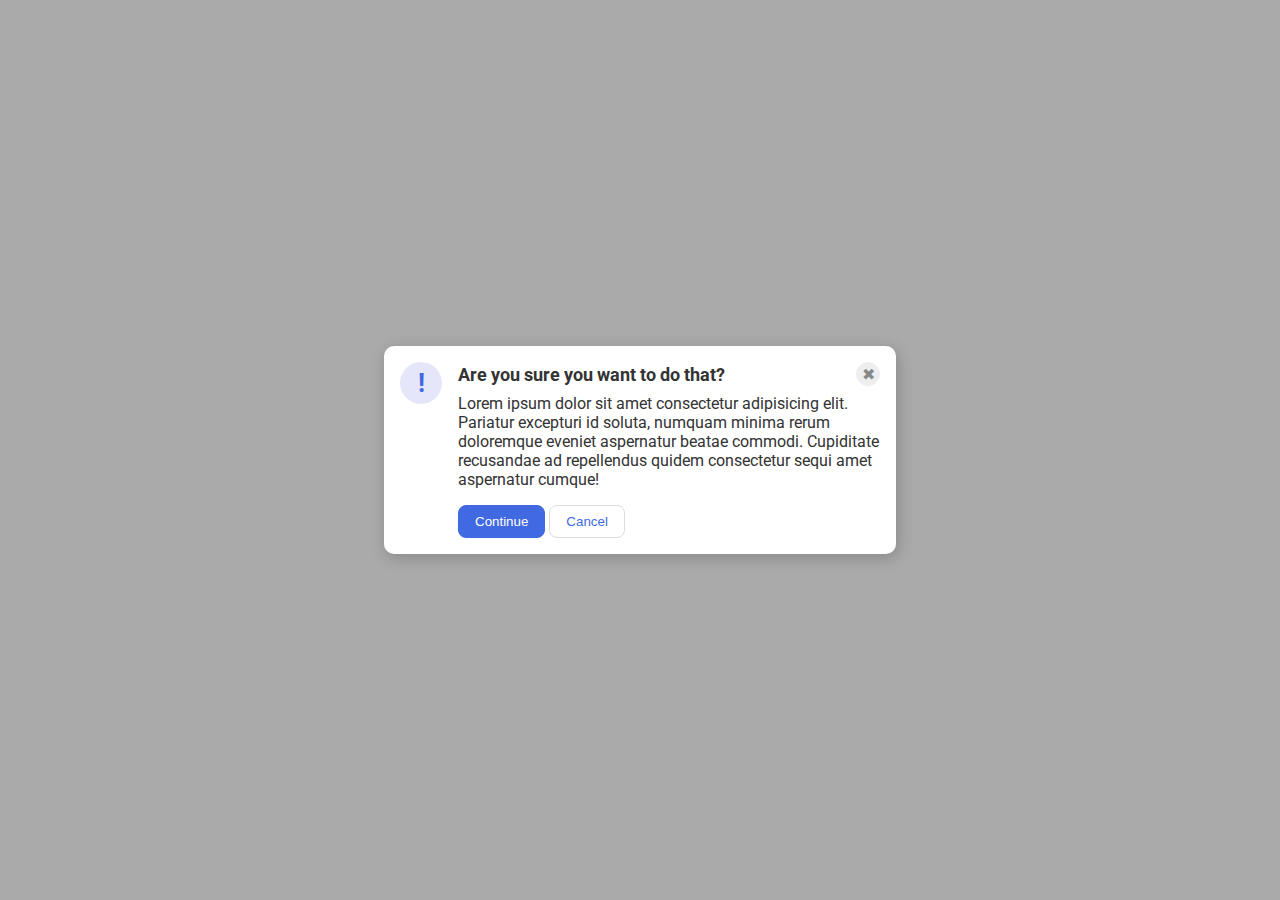
<file: flex/05-flex-modal/index.html>
<!DOCTYPE html>
<html lang="en">
  <head>
    <meta charset="UTF-8">
    <meta http-equiv="X-UA-Compatible" content="IE=edge">
    <meta name="viewport" content="width=device-width, initial-scale=1.0">
    <link rel="stylesheet" href="style.css">
    <title>Modal</title>
  </head>
  <body>
    <div class="modal">
      <div class="icon">!</div>
      <div class="container">
        <div class="header">Are you sure you want to do that?
        <button class="close-button">✖</button>
        </div>

        <div class="text">Lorem ipsum dolor sit amet consectetur adipisicing elit. Pariatur excepturi id soluta, numquam minima rerum doloremque eveniet aspernatur beatae commodi. Cupiditate recusandae ad repellendus quidem consectetur sequi amet aspernatur cumque!
        </div>

        <button class="continue">Continue</button>
        <button class="cancel">Cancel</button>
      </div>
    </div>
  </body>
</html>
</file>
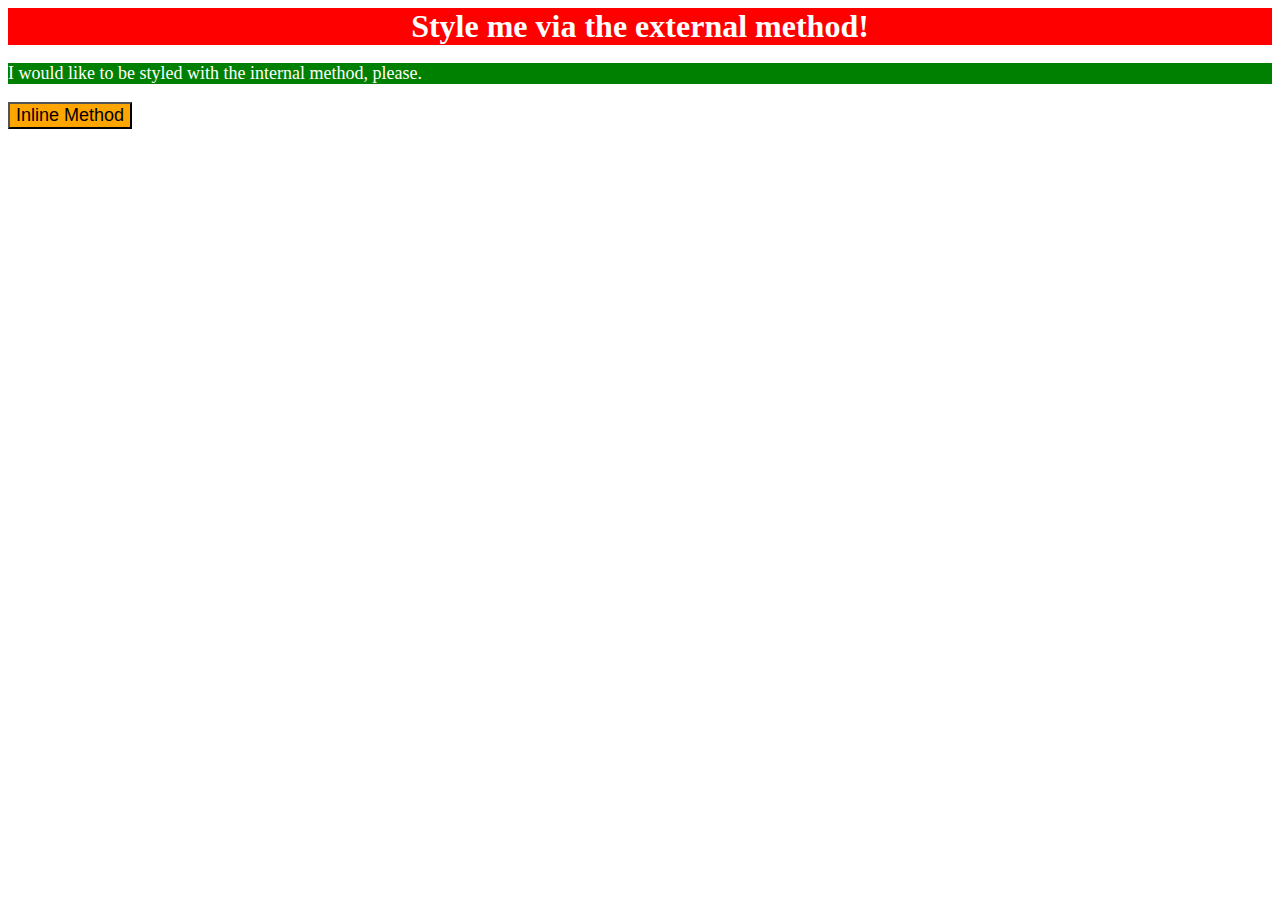
<file: foundations/01-css-methods/index.html>
<!DOCTYPE html>
<html lang="en">
  <head>
    <meta charset="UTF-8">
    <meta http-equiv="X-UA-Compatible" content="IE=edge">
    <meta name="viewport" content="width=device-width, initial-scale=1.0">
    <title>Methods for Adding CSS</title>
    <link rel="stylesheet" href="style.css">
    <style>
      p {
        color: white;
        background-color: green;
        font-size: 18px;
      }
    </style>
  </head>
  <body>
    <div>Style me via the external method!</div>
    <p>I would like to be styled with the internal method, please.</p>
    <button style="font-size: 18px; background-color: orange;">Inline Method</button>
  </body>
</html>
</file>
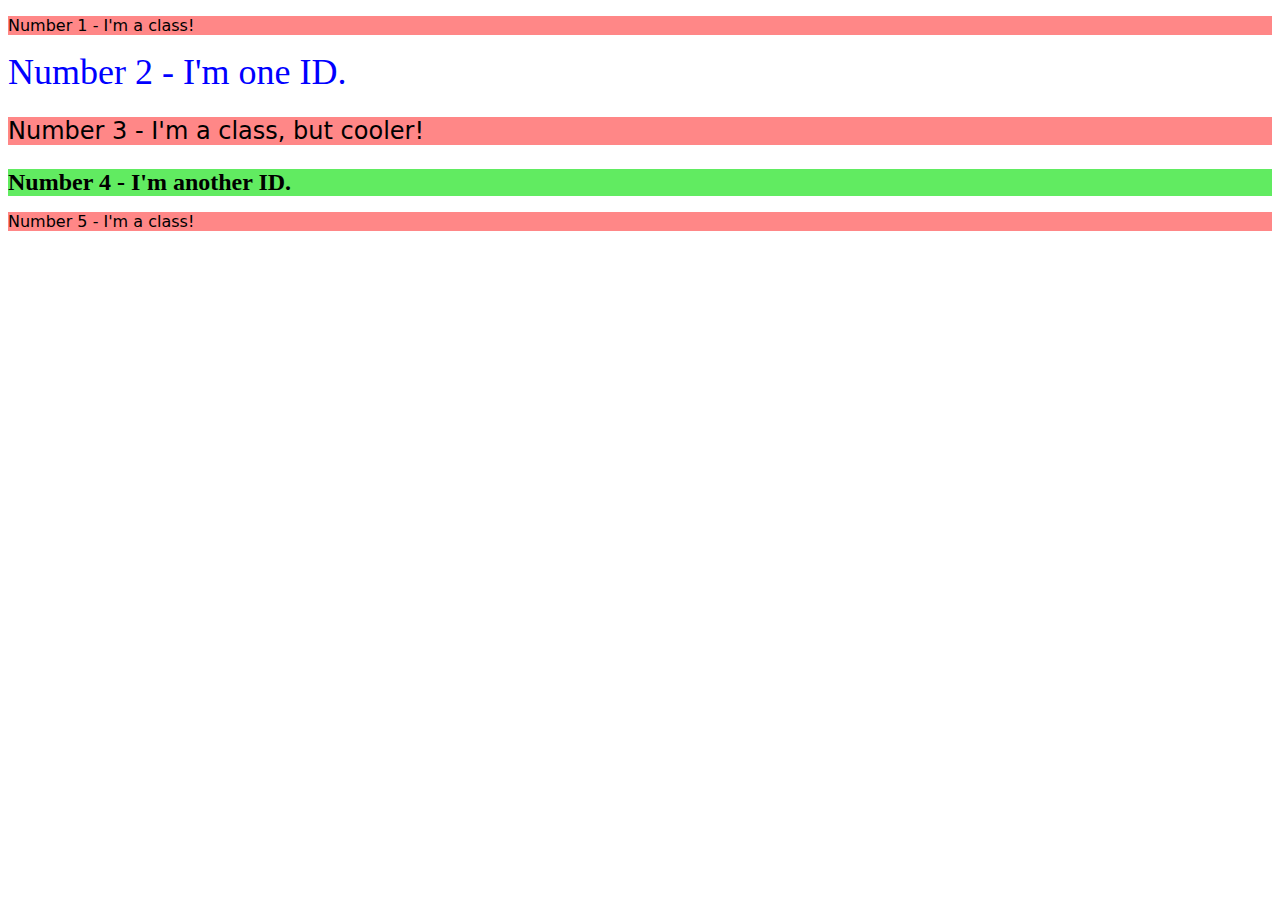
<file: foundations/02-class-id-selectors/index.html>
<!DOCTYPE html>
<html lang="en">
  <head>
    <meta charset="UTF-8">
    <meta http-equiv="X-UA-Compatible" content="IE=edge">
    <meta name="viewport" content="width=device-width, initial-scale=1.0">
    <title>Class and ID Selectors</title>
    <link rel="stylesheet" href="style.css">
    
  </head>
  <body>
    <p class="odd">Number 1 - I'm a class!</p>
    <div id="no2">Number 2 - I'm one ID.</div>
    <p class="odd font-size">Number 3 - I'm a class, but cooler!</p>
    <div class="font-size" id="no4">Number 4 - I'm another ID.</div>
    <p class="odd">Number 5 - I'm a class!</p>
  </body>
</html>
</file>
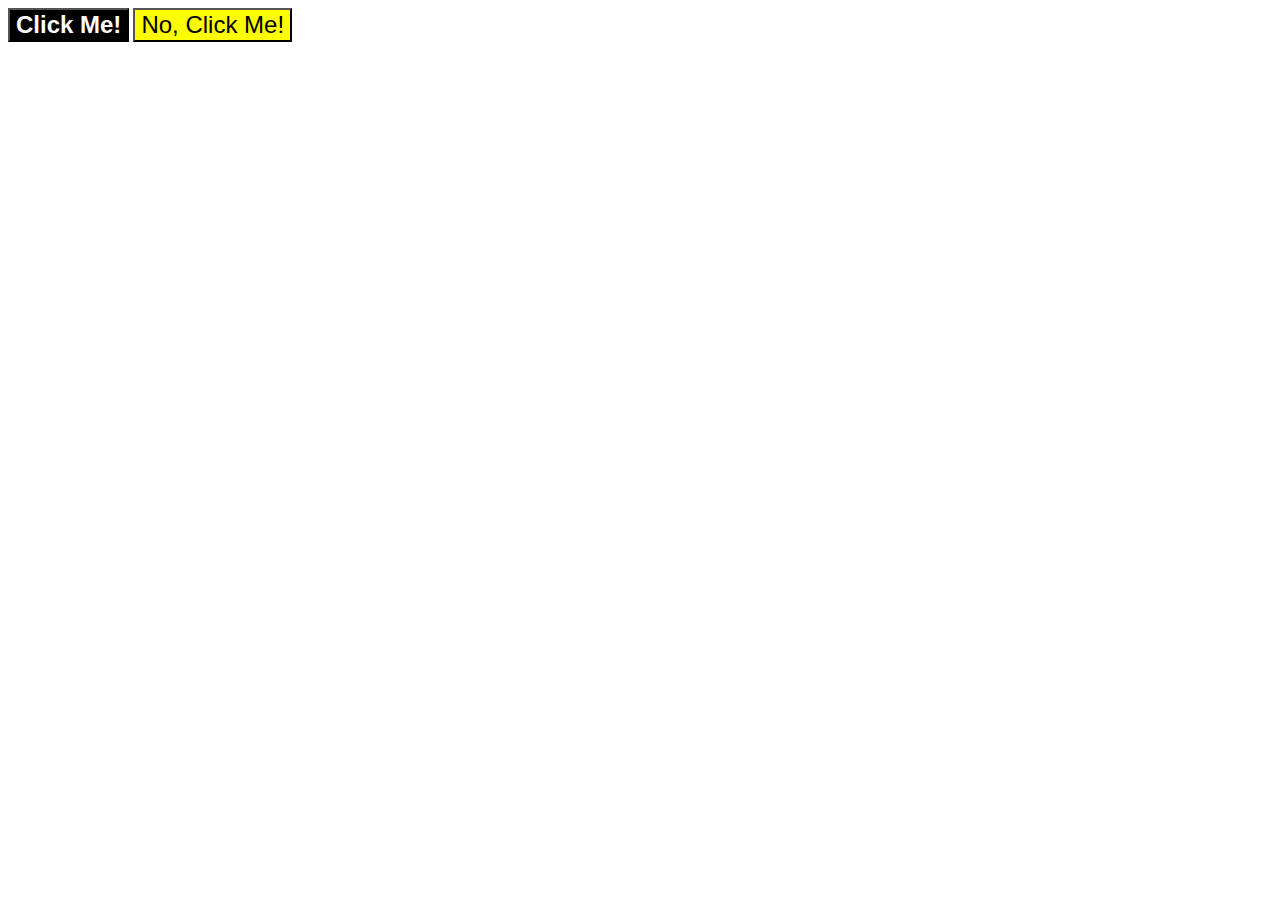
<file: foundations/03-grouping-selectors/index.html>
<!DOCTYPE html>
<html lang="en">
  <head>
    <meta charset="UTF-8">
    <meta http-equiv="X-UA-Compatible" content="IE=edge">
    <meta name="viewport" content="width=device-width, initial-scale=1.0">
    <title>Grouping Selectors</title>
    <link rel="stylesheet" href="style.css">
  </head>
  <body>
    <button class="yes">Click Me!</button>
    <button class="no">No, Click Me!</button>
  </body>
</html>
</file>
<file: flex/05-flex-modal/style.css>
@import url('https://fonts.googleapis.com/css2?family=Roboto:wght@400;700&display=swap');

html, body {
  height: 100%;
}

body {
  font-family: Roboto, sans-serif;
  margin: 0;
  background: #aaa;
  color: #333;
  /* I'll give you this one for free lol */
  display: flex;
  align-items: center;
  justify-content: center;
}

.modal {
  background: white;
  width: 480px;
  border-radius: 10px;
  box-shadow: 2px 4px 16px rgba(0,0,0,.2);
  display: flex;
  gap: 16px;
  padding: 16px;
}

.icon {
  color: royalblue;
  font-size: 26px;
  font-weight: 700;
  background: lavender;
  width: 42px;
  height: 42px;
  border-radius: 50%;
  display: flex;
  align-items: center;
  justify-content: center;
  flex-shrink: 0;
}

.header{
  display: flex;
  align-items: center;
  justify-content: space-between;
  font-size: 18px;
  font-weight: 700;
  margin-bottom: 8px;
}

.text {
  margin-bottom: 16px;
}

.close-button {
  background: #eee;
  border-radius: 50%;
  color: #888;
  font-weight: 400;
  font-size: 16px;
  height: 24px;
  width: 24px;
  display: flex;
  align-items: center;
  justify-content: center;
  border: 1px solid #eee;
  padding: 0;
}

button {
  cursor: pointer;
  padding: 8px 16px;
  border-radius: 8px;
}

button.continue {
  background: royalblue;
  border: 1px solid royalblue;
  color: white;
}

button.cancel {
  background: white;
  border: 1px solid #ddd;
  color: royalblue;
}
</file>
<file: foundations/01-css-methods/style.css>
/* style.css */

div {
    color: white;
    background-color: red;
    font-weight: bold;
    font-size: 32px;
    text-align: center;
}
</file>
<file: foundations/02-class-id-selectors/style.css>
/*  styles.css */

.odd { background-color: rgb(255, 135, 135);
    font-family:Verdana, "DejaVu sans", sans-serif;
    
}

 #no2 {
       font-size: 36px;
       color: blue;
}

.font-size {
    font-size: 24px;
}

#no4 {
        font-weight: bold;
        background-color: rgb(97, 235, 97);
}
</file>
<file: foundations/03-grouping-selectors/style.css>
/* styles.css */

.yes {
    background-color: black;
    color: white;
    font-weight: bold;
}

.no {
    background-color: yellow;

}

.yes,
.no {
    font-size: 24px;
    font-family: Helvetica, "Times New Roman", sans-serif;
}
</file>
